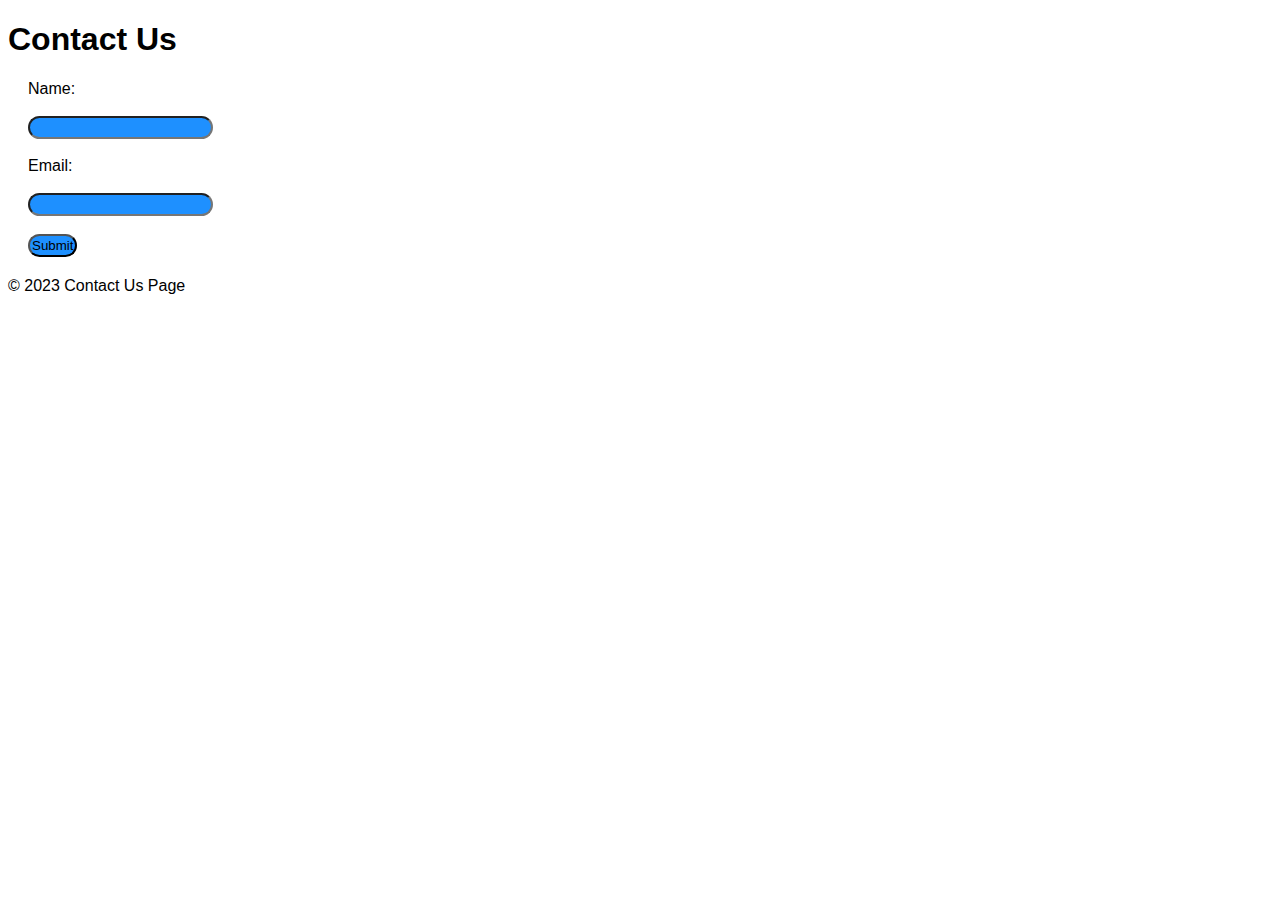
<file: Contact Form/index.html>
<!DOCTYPE html>
<html lang="en">
<head>
    <meta charset="UTF-8">
    <meta name="viewport" content="width=device-width, initial-scale=1.0">
    <title> Contact Form</title>
    <link rel="stylesheet" href="style.css">
</head>
<body>
    <header>
        <h1>Contact Us</h1>
    </header>

    <form action="#" method="post">
        <label for="name">Name:</label><br />
        <input type="text" id="name" name="name"><br />
        
        <label for="email">Email:</label><br />
        <input type="email" id="email" name="email"><br />
        
        <input type="submit" value="Submit">
    </form>

    <footer>
        <p>&copy; 2023 Contact Us Page</p>
    </footer>
</body>
</html>
</file>
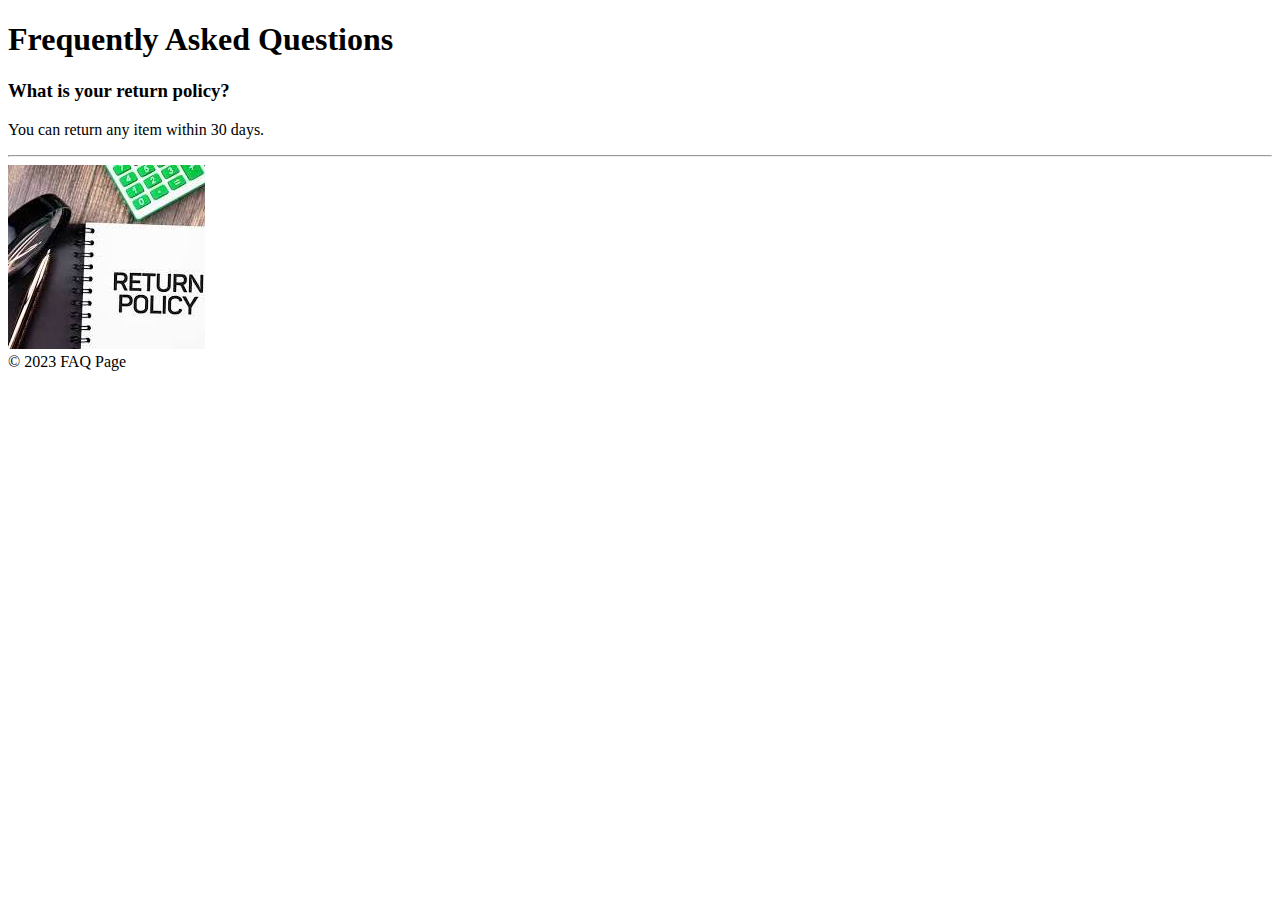
<file: FAQ Page/index.html>
<!DOCTYPE html>
<html lang="en">
<head>
    <meta charset="UTF-8">
    <meta name="viewport" content="width=device-width, initial-scale=1.0">
    <title> FAQ Page</title>
</head>
<body>
    <header>
        <h1>Frequently Asked Questions</h1>
    </header>

<div class="faq-item">
   <h3>What is your return policy?</h3>
   <p>You can return any item within 30 days.</p>
   <hr/>
   <!-- Add an image if necessary -->
   <!-- Example: -->
   <img src='Images/Return Policy.jpg' alt='Return Policy'> 
</div>

<!-- Add more FAQs here -->

<footer>&copy; 2023 FAQ Page</footer>

</body></html>
</body>
</html>
</file>
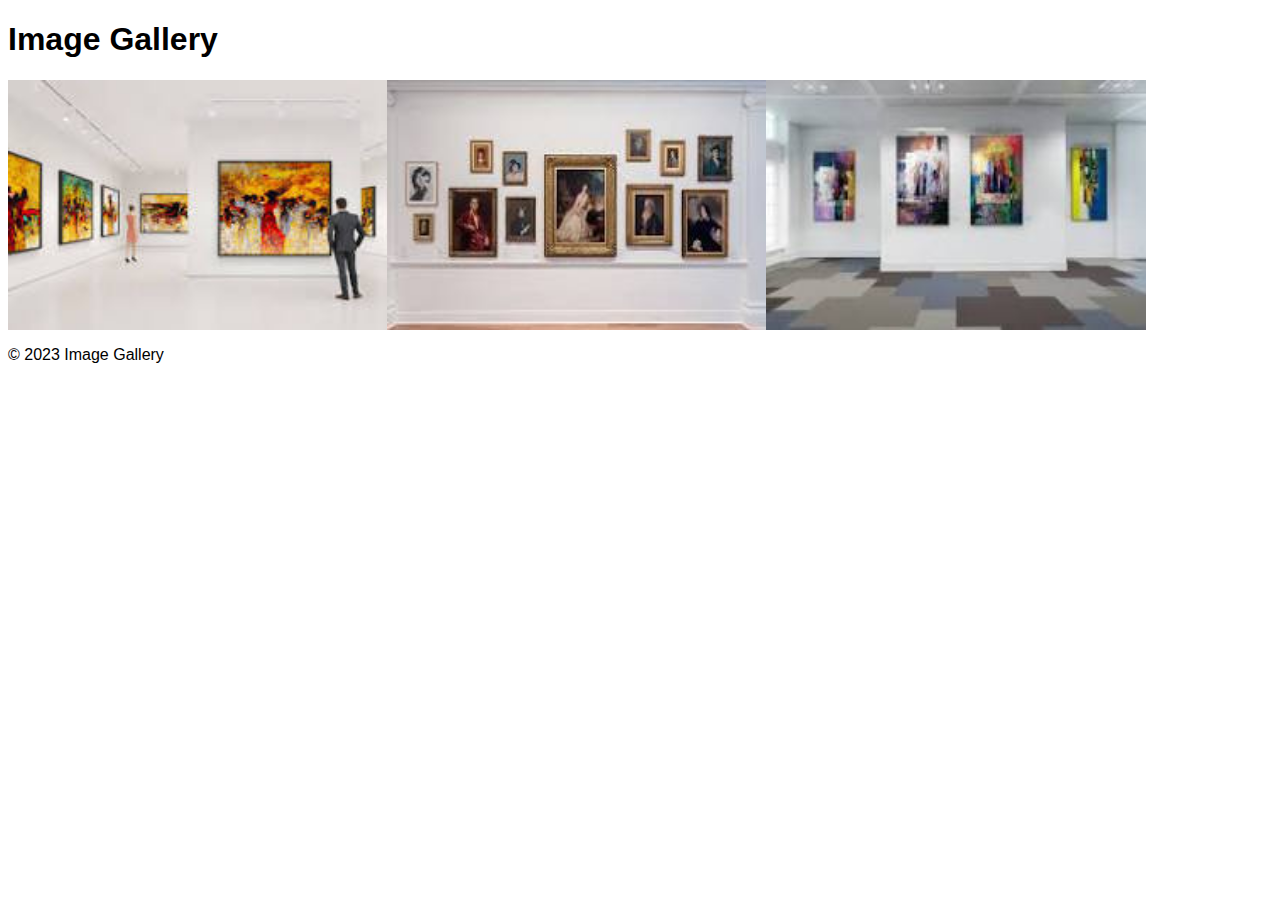
<file: Image Gallery/index.html>
<!DOCTYPE html>
<html lang="en">
<head>
    <meta charset="UTF-8">
    <meta name="viewport" content="width=device-width, initial-scale=1.0">
    <title>Image Gallery</title>
    <link rel="stylesheet" href="style.css">
</head>
<body>
    <header>
        <h1>Image Gallery</h1>
    </header>

    <div class="gallery">
        <img src="Images/image1.jpg" alt="Image 1">
        <img src="Images/image2.jpg" alt="Image 2">
        <img src="Images/image3.jpg" alt="Image 3">
    </div>

    <footer>
        <p>&copy; 2023 Image Gallery</p>
    </footer>
</body>
</html>
</file>
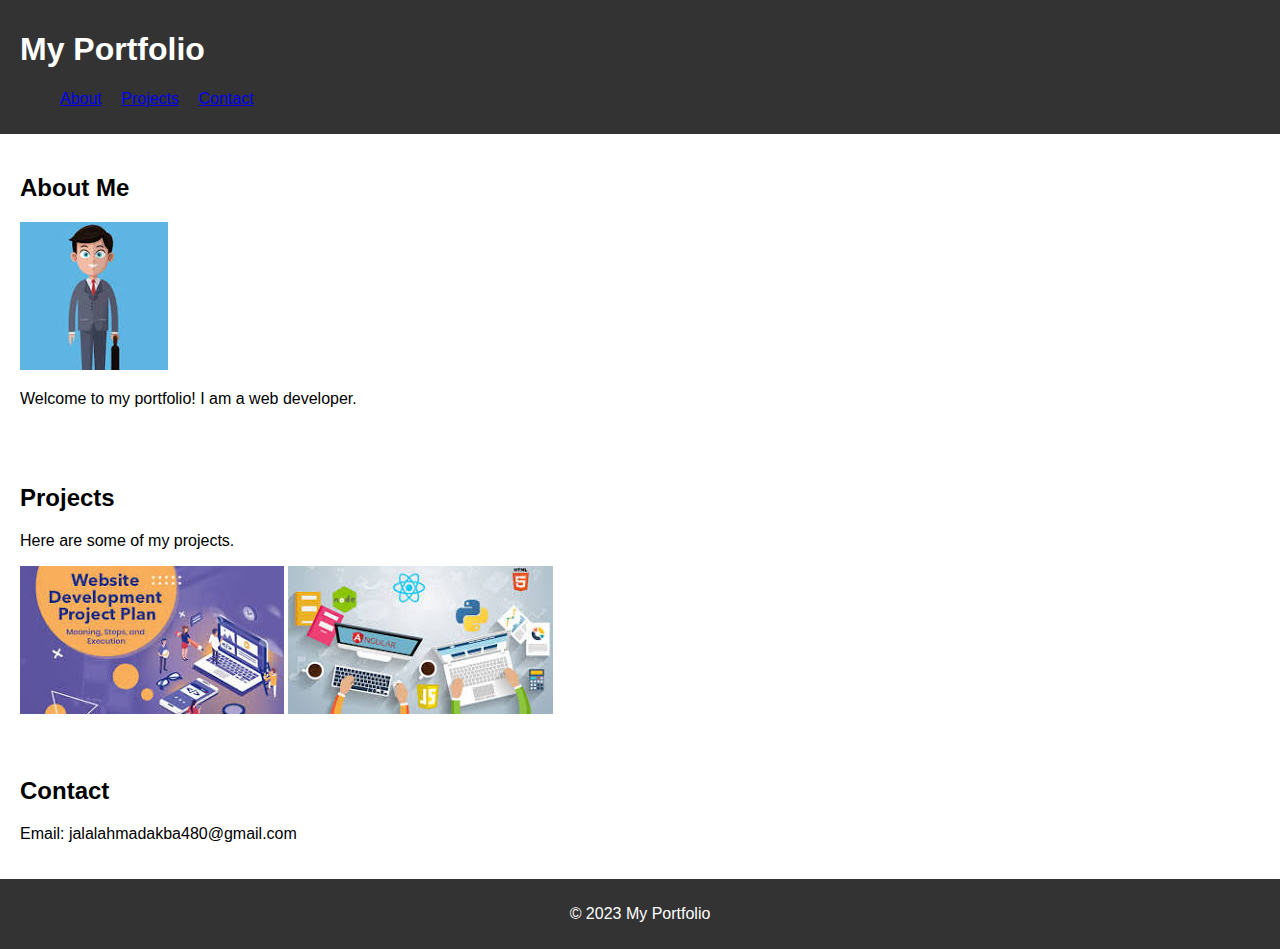
<file: Personal Portfolio/index.html>
<!DOCTYPE html>
<html lang="en">
<head>
    <meta charset="UTF-8">
    <meta name="viewport" content="width=device-width, initial-scale=1.0">
    <title> Personal Portfolio</title>
    <link rel="stylesheet" href="style.css">
</head>
<body>
    <header>
        <h1>My Portfolio</h1>
        <nav>
            <ul>
                <li><a href="#about">About</a></li>
                <li><a href="#projects">Projects</a></li>
                <li><a href="#contact">Contact</a></li>
            </ul>
        </nav>
    </header>
    <section id="about">
        <h2>About Me</h2>
        <img src="Images/protfilo pic.jpg" alt="Profile Picture">
        <p>Welcome to my portfolio! I am a web developer.</p>
    </section>
    <section id="projects">
        <h2>Projects</h2>
        <p>Here are some of my projects.</p>
        <img src="Images/project.jpg" alt="Project 1">
        <img src="Images/project2.jpg" alt="Project 2">
    </section>
    <section id="contact">
        <h2>Contact</h2>
        <p>Email: jalalahmadakba480@gmail.com</p>
    </section>
    <footer>
        <p>&copy; 2023 My Portfolio</p>
    </footer>

</body>
</html>
</file>
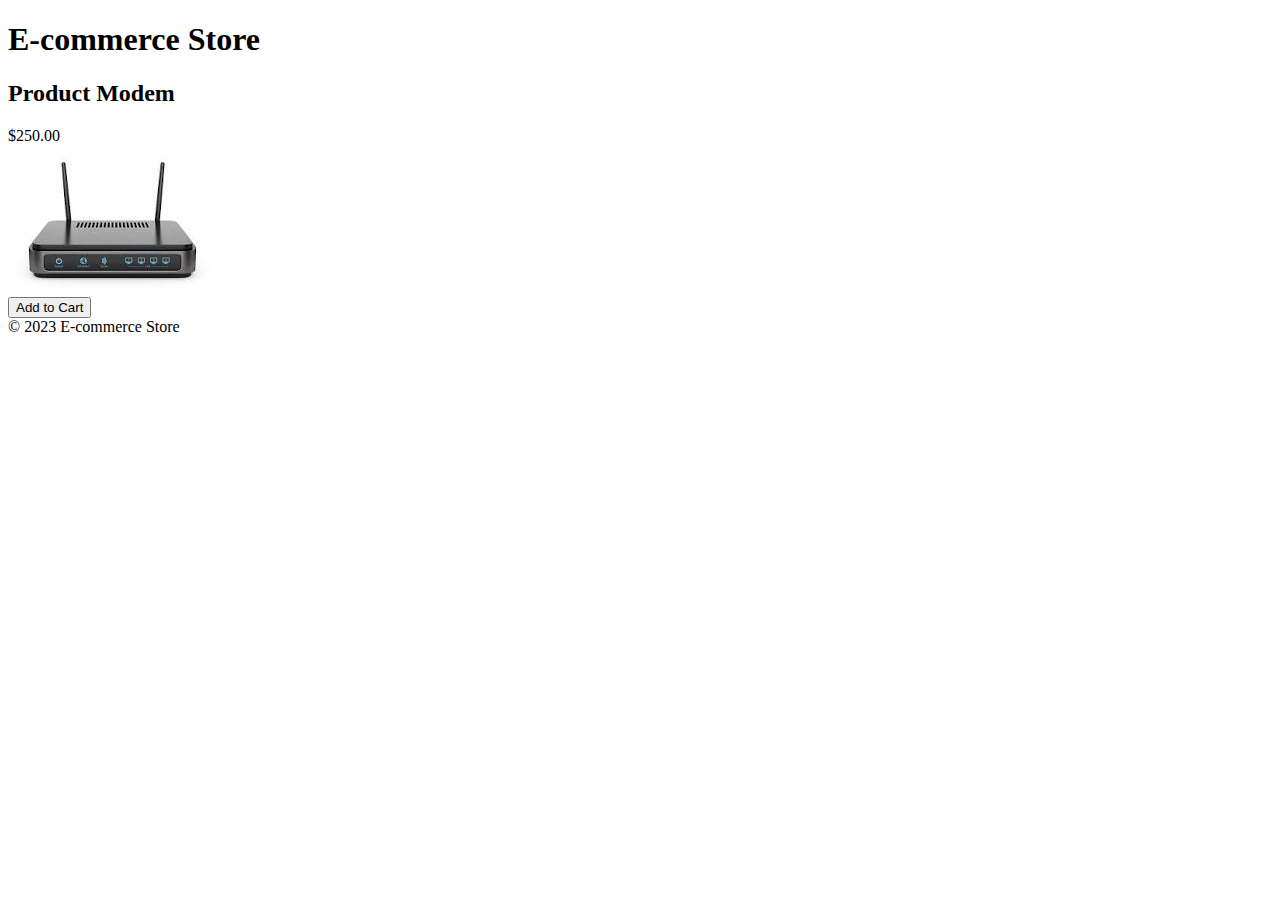
<file: Simple E-commerce Page/index.html>
<!DOCTYPE html>
<html lang="en">
<head>
    <meta charset="UTF-8">
    <meta name="viewport" content="width=device-width, initial-scale=1.0">
    <title>Simple E-commerce Page</title>
</head>
<body>
    <header>
        <h1>E-commerce Store</h1>
    </header>

    <div class="product">
        <h2>Product Modem</h2>
        <span>$250.00</span><br/>
        <img src="Images/modem.jpg" alt="Product Image"><br/>
        <button>Add to Cart</button><br/>
    </div>
 
    <!-- Add more products here -->
 
    <footer>&copy; 2023 E-commerce Store</footer>
 
</body>
</html>
</file>
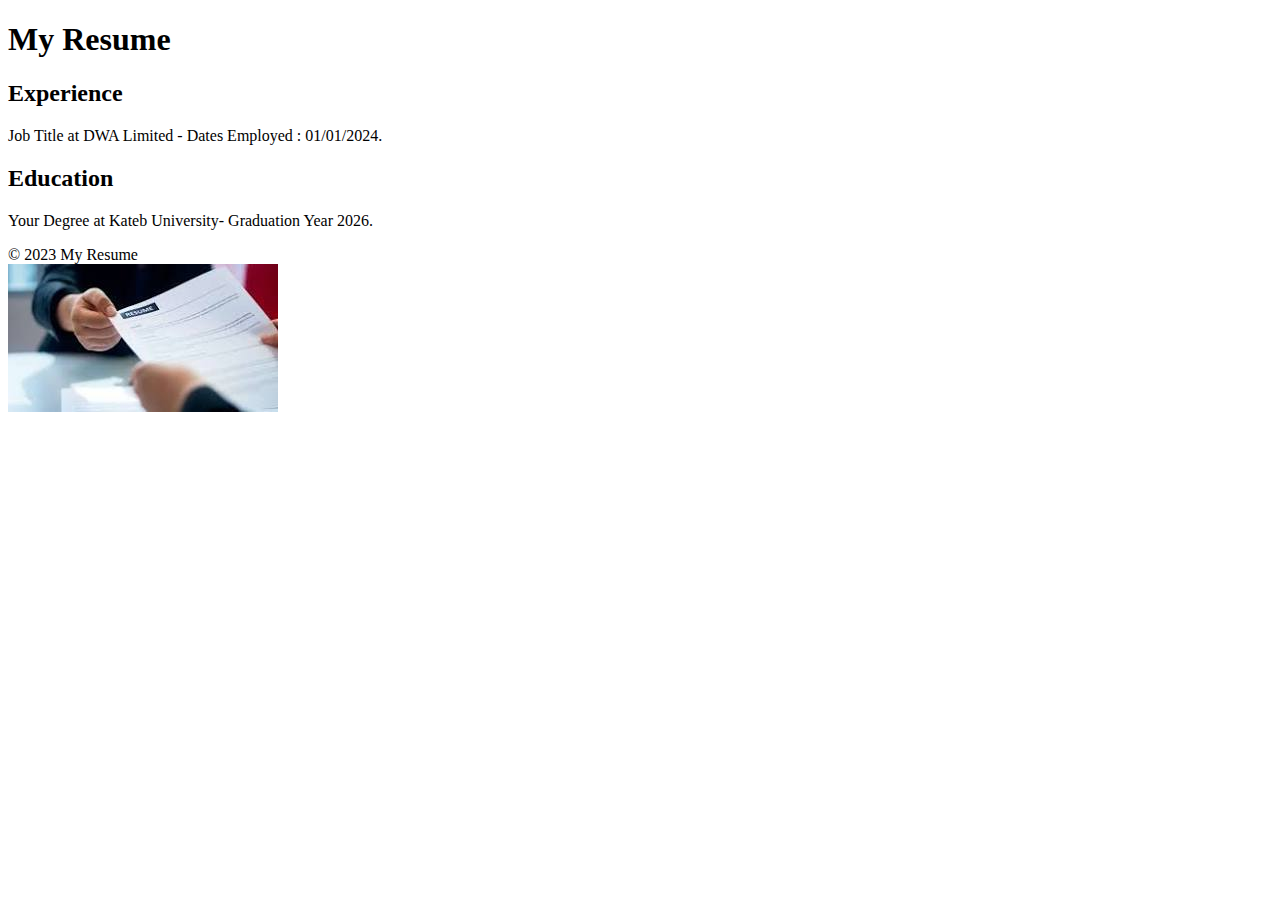
<file: Simple Resume/index.html>
<!DOCTYPE html>
<html lang="en">
<head>
    <meta charset="UTF-8">
    <meta name="viewport" content="width=device-width, initial-scale=1.0">
    <title>Simple Resume</title>
    <link rel="stylesheet" href="">
</head>
<body>
    <header>
        <h1>My Resume</h1>
    </header>

<section class="experience">
    <h2>Experience</h2>
    <p>Job Title at DWA Limited - Dates Employed : 01/01/2024.</p>
</section>

<section class="education">
    <h2>Education</h2>
    <p>Your Degree at Kateb University- Graduation Year 2026.</p>
</section>

<footer>&copy; 2023 My Resume</footer>

<img src='Images/resume.jpg' alt='Resume Image' style='max-width:100%;' />

</body>
</html>
</file>
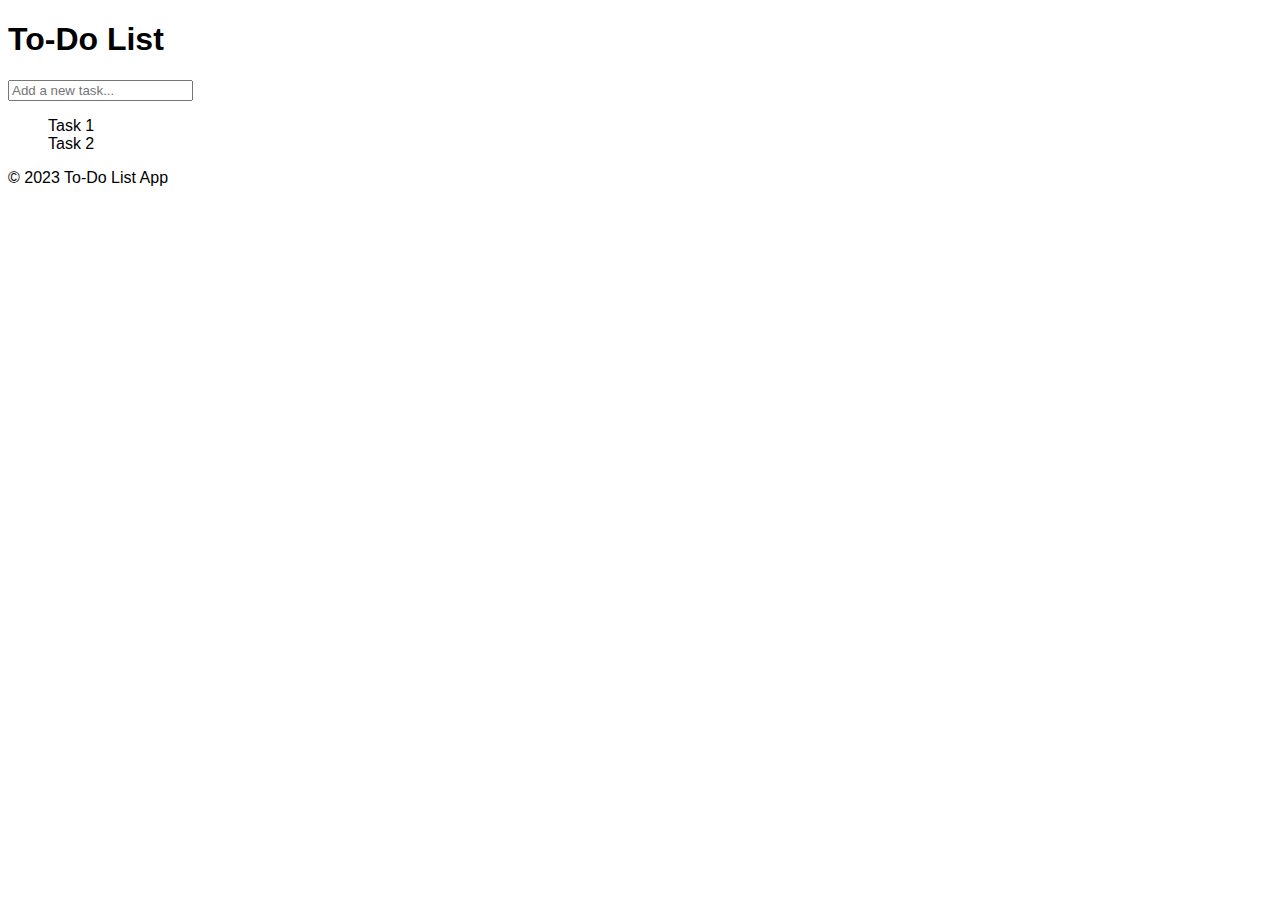
<file: To-Do List/index.html>
<!DOCTYPE html>
<html lang="en">
<head>
    <meta charset="UTF-8">
    <meta name="viewport" content="width=device-width, initial-scale=1.0">
    <title>To-Do List</title>
    <link rel="stylesheet" href="style.css">
</head>
<body>
    <header><h1>To-Do List</h1></header>

    <input type="text" placeholder="Add a new task...">
 
    <ul class="task-list">
        <li>Task 1</li>
        <li>Task 2</li>
        <!-- Add more tasks here -->
    </ul>
 
    <footer>&copy; 2023 To-Do List App</footer>
 
</body>
</html>
</file>
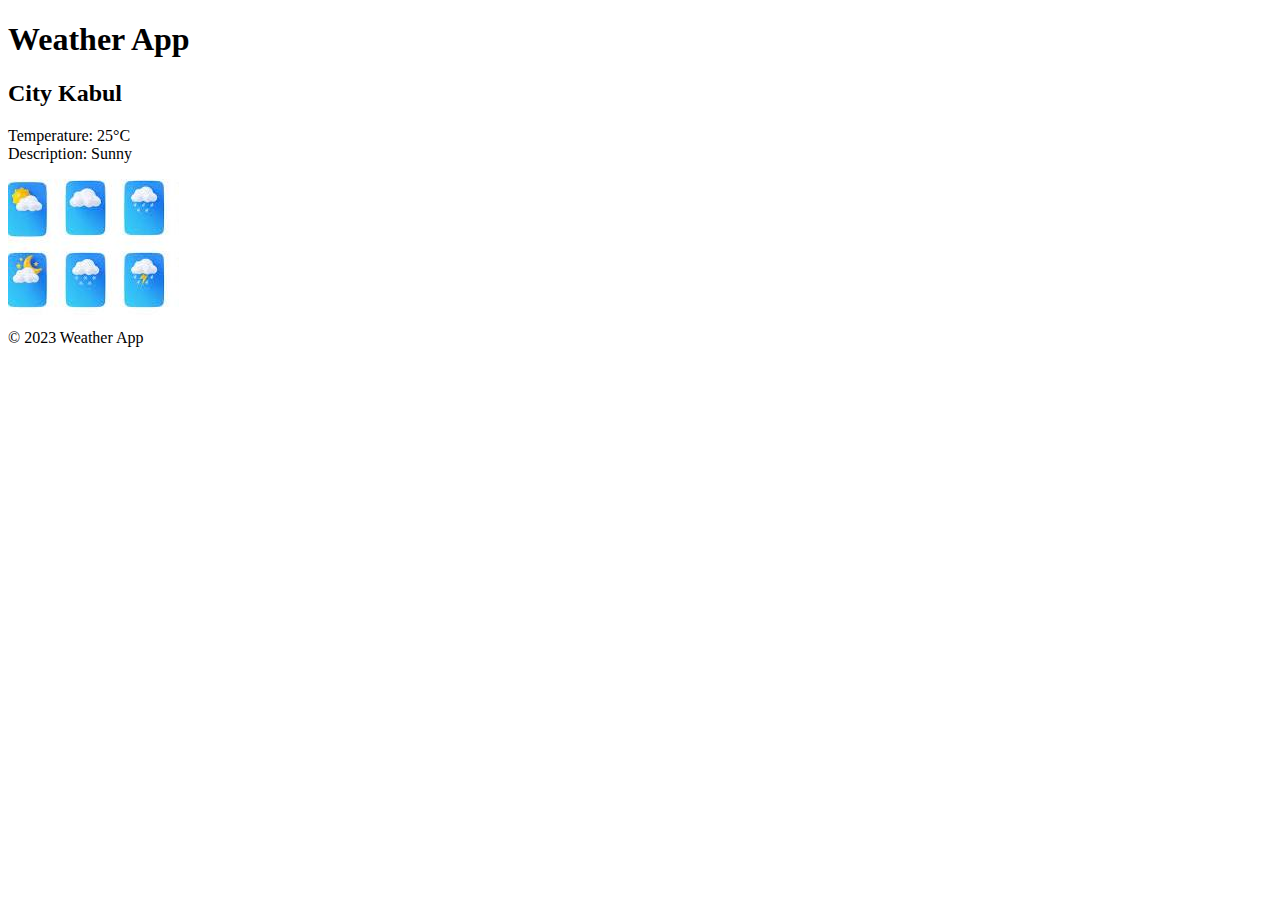
<file: Weather App/index.html>
<!DOCTYPE html>
<html lang="en">
<head>
    <meta charset="UTF-8">
    <meta name="viewport" content="width=device-width, initial-scale=1.0">
    <title>Weather App</title>
</head>
<body>
    <header><h1>Weather App</h1></header>

   <div class="weather-info">
       <h2>City Kabul</h2>
       <span>Temperature: 25°C</span><br/>
       <span>Description: Sunny</span><br/>
       <img src="Images/weatherapp.jpg" alt="Weather Icon">
   </div>

   <footer>&copy; 2023 Weather App</footer>

</body>
</html>
</file>
<file: Contact Form/style.css>
body {
    font-family: Arial, sans-serif;
    background-color: white;
}

form {
    margin: 20px;
}

label  {
    display: block;
}
input{
    display: block;
    padding: 2px;
    border-radius: 20px;
    background-color: dodgerblue;
}
</file>
<file: Image Gallery/style.css>
body {
    font-family: Arial, sans-serif;
}

.gallery {
    display: flex;
}

.gallery img {
    width: 30%;
}
</file>
<file: Personal Portfolio/style.css>
body {
    font-family: Arial, sans-serif;
    margin: 0;
    padding: 0;
}

header {
    background: #333;
    color: white;
    padding: 10px 20px;
}

nav ul {
    list-style-type: none;
}

nav ul li {
    display: inline;
    margin-right: 15px;
}

section {
    padding: 20px;
}

footer {
    text-align: center;
    padding: 10px;
    background: #333;
    color: white;
}

img {
    max-width: 100%;
    height: auto;
}
</file>
<file: To-Do List/style.css>
body {
    font-family: Arial, sans-serif;
 }
 
 .task-list {
    list-style-type: none;
 }
</file>
